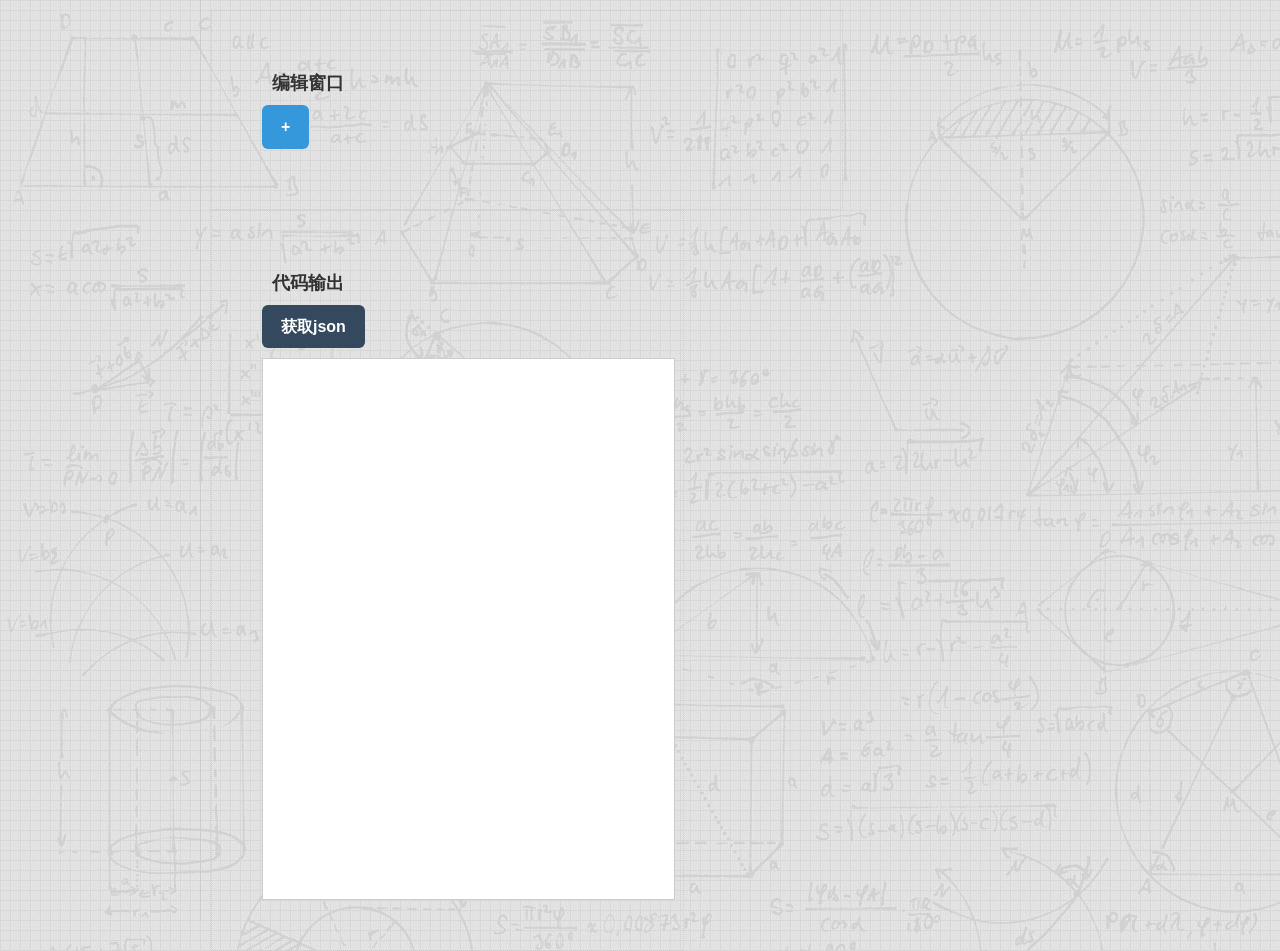
<file: index.html>
<!DOCTYPE html>
<html lang="zh-CN">
<head>
<meta name="viewport" content="width=device-width, initial-scale=1">
<meta name="viewport" content="width=device-width, initial-scale=1, maximum-scale=1, user-scalable=no">
<meta charset="utf-8">
<link rel="stylesheet" href="css/jquery.treeview.css"/>
<link rel="stylesheet" href="css/screen.css"/>
<script src="lib/jquery.js" type="text/javascript"></script>
<script src="lib/jquery.cookie.js" type="text/javascript"></script>
<script src="lib/jquery.treeview.js" type="text/javascript"></script>
<script src="lib/jquery.treeview.edit.js" type="text/javascript"></script>
<title>配置文档Json编辑工具</title>
<style type="text/css">
    html, body {
        background: url("css/images/back.png") repeat;
        height: 100%;
        margin: 0;
        padding: 0;
        font-family: arial, verdana, sans-serif;
    }

    .wrap {
        width: 100%;
        height: 100%;
    }

    .fixed {
        float: left;
        width: 200px;
        height: 100%;
        margin-left: -100%;
        padding: 10px;
    }

    .main {
        float: left;
        width: 100%;
        height: 100%;
    }

    .main-inner {
        margin-left: 200px;
        height: 100%;
        padding: 10px;
        border-left: 1px #ccc solid;
    }

    .chosed {
        color: red;
        font-weight: bold;
    }

    #tree a:hover {
        font-weight: bold;
        cursor: pointer;
    }

    #treeDiv {
        border: 1px #ccc dotted;
        padding: 50px;
        width: 50%;
        float: left;
    }

    #tree {
        background-color: #fff;
        padding: 20px;
        font-size: 16px;
    }

    #tree a {
        color: #0066bb;
        font-style: italic;
    }

    #tree span {
        color: #000;
        font-style: normal;
    }

    #resultDiv {
        border: 1px #ccc dotted;
        padding: 50px;
        width: 35%;
        float: left;
    }

    #editDiv {
        width: 170px;
        position: fixed;
        overflow: hidden;
    }

    #editChoices button {
        width: 170px;
        float: left;
    }

    #treeJson {
        background-color: #fff;
        border: 1px #ccc solid;
        width: 100%;
        min-height: 500px;
        color: #2C3E50;
        padding: 20px;
        outline: 0;
        font-size: 16px;
        overflow: hidden;
        height: auto;

    }

    #getJson, #addObjectNode, #addArrayNode, #addFileNode, #addLeafNode, #addParentNode, #addChildNode, #removeNode,
    #editNode, #addFirstNodeButton {
        margin-bottom: 10px;
        color: #fff;
        font-weight: bold;
        border: 0;
        outline: 0;
        padding: 10px 19px;
        font-size: 16px;
        line-height: 1.471;
        border-radius: 6px;
        cursor: pointer;
        /*渐变颜色*/
        -webkit-transition: background-color 0.2s linear;
        -moz-transition: background-color 0.2s linear;
        -o-transition: background-color 0.2s linear;
        -ms-transition: background-color 0.2s linear;
        transition: background-color 0.2s linear;
    }

    #getJson {
        background-color: #34495E;
    }

    #addObjectNode, #addArrayNode, #addFileNode, #addLeafNode, #addParentNode, #addChildNode {
        background-color: #2ECC71;
    }

    #addObjectNode:hover, #addArrayNode:hover, #addFileNode:hover, #addLeafNode:hover, #addParentNode:hover, #addChildNode:hover {
        background-color: #58D68D;
    }

    #removeNode {
        background-color: #E74C3C;
    }

    #removeNode:hover {
        background-color: #EC7063;
    }

    #editNode {
        background-color: #F1C40F;
    }

    #editNode:hover {
        background-color: #F5D313;
    }

    #addFirstNodeButton {
        background-color: #3498DB;
    }

    #mask {
        display: none;
        position: absolute;
        top: 0;
        left: 0;
        z-index: 200;
        height: 100%;
        width: 100%;
        background: #000000;
        filter: alpha(opacity=30);
        -moz-opacity: 0.3;
        opacity: 0.3;
    }

    #selectChoices {
        display: none;
        position: absolute;
        top: 20%;
        left: 40%;
        padding: 9px;
        width: 300px;
        z-index: 201;
        height: auto;
        border: 3px #000 solid;
        background-color: #ECF0F1;
    }

    #selectChoices h1 {
        border-bottom: 1px #ccc dashed;
    }

    #selectChoicesDiv button {
        display: block;
        border: 2px #ccc solid;
        padding: 5px 10px;
        line-height: 1em;
        color: #000;
        background-color: #FFFFFF;
        outline: 0;
        margin: 10px;
        float: left;
        cursor: pointer;
        border-radius: 6px;
    }

    #selectChoicesDiv button:hover {
        border: 2px #000 solid;
    }

    @media only screen and (min-width: 400px) and (max-width: 1024px) {
        #treeDiv, #resultDiv {
            width: 100%;
        }

    }

</style>
</head>

<body>
<div class="wrap">
    <div id="mask"></div>
    <div id="selectChoices">
        <h1>可选节点</h1>

        <div id="selectChoicesDiv"></div>
    </div>
    <div class="main">
        <div class="main-inner">
            <div id="treeDiv">
                <h1>编辑窗口</h1>
                <button id="addFirstNodeButton">+</button>
                <ul id="tree">
                </ul>
            </div>
            <div id="resultDiv">
                <h1>代码输出</h1>
                <button id="getJson">获取json</button>
                <br>

                <div id="treeJson"></div>
            </div>
        </div>
    </div>
    <div class="fixed">
        <div id="editDiv">
            <h1>编辑工具</h1>

            <div id="editChoices">
                <h2>Add</h2>
                <button id="addParentNode">添加父节点</button>
                <button id="addChildNode">添加子节点</button>
                <h2>Delete</h2>
                <button id="removeNode">删除节点</button>
                <h2>Rename</h2>
                <button id="editNode">修改内容</button>
            </div>
        </div>
    </div>
</div>

<!--javascript-->
<script src="lib/functions.js"></script>
</body>
</html>

<!-- 
    User: lijingwen
    web:  https://github.com/tvxqljw
    Date: 2014-12-02 Time: 11:53
-->
</file>
<file: css/screen.css>
html, body {height:100%; margin: 0; padding: 0; }

html>body {
	font-size: 16px; 
	font-size: 68.75%;
} /* Reset Base Font Size */

body {
	font-family: Verdana, helvetica, arial, sans-serif;
	font-size: 68.75%;
	background: #fff;
	color: #333;
}

h1, h2 { font-family: 'trebuchet ms', verdana, arial; padding: 10px; margin: 0 }
h1 { font-size: large }

#banner { padding: 15px; background-color: #06b; color: white; font-size: large; border-bottom: 1px solid #ccc;
    background: url(bg.gif) repeat-x; text-align: center }
#banner a { color: white; }

#main { padding: 1em; }

a img { border: none; }
</file>
<file: demo/screen.css>
html, body {height:100%; margin: 0; padding: 0; }

html>body {
	font-size: 16px; 
	font-size: 68.75%;
} /* Reset Base Font Size */

body {
	font-family: Verdana, helvetica, arial, sans-serif;
	font-size: 68.75%;
	background: #fff;
	color: #333;
}

h1, h2 { font-family: 'trebuchet ms', verdana, arial; padding: 10px; margin: 0 }
h1 { font-size: large }

#banner { padding: 15px; background-color: #06b; color: white; font-size: large; border-bottom: 1px solid #ccc;
    background: url(bg.gif) repeat-x; text-align: center }
#banner a { color: white; }

#main { padding: 1em; }

a img { border: none; }
</file>
